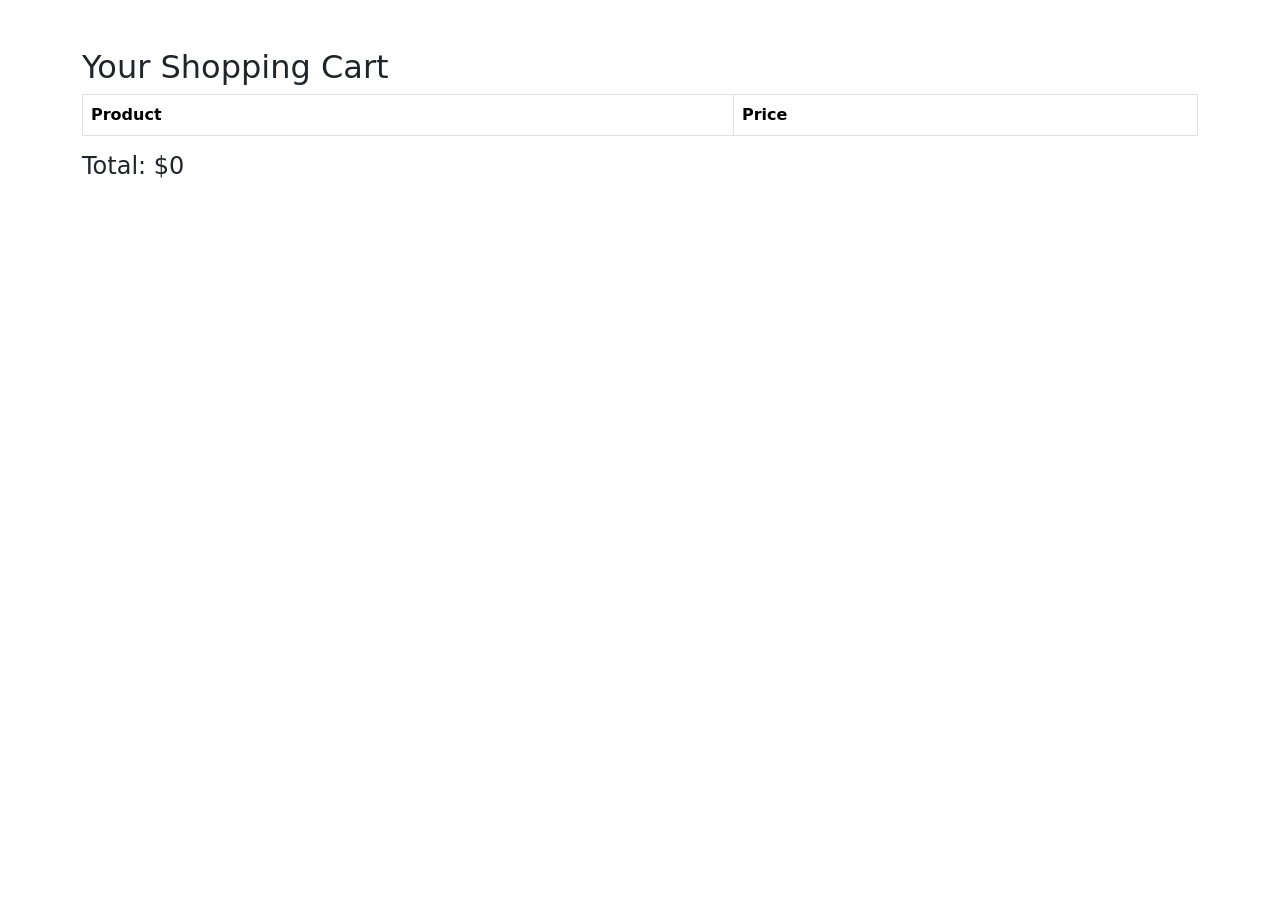
<file: Cart.html>
<!DOCTYPE html>
<html lang="en">
<head>
<meta charset="UTF-8">
<title>Your Cart</title>
<link href="https://cdn.jsdelivr.net/npm/bootstrap@5.3.8/dist/css/bootstrap.min.css" rel="stylesheet">
</head>

<body>

<div class="container mt-5">

<h2>Your Shopping Cart</h2>

<table class="table table-bordered">
<thead>
<tr>
<th>Product</th>
<th>Price</th>
</tr>
</thead>

<tbody id="cartItems"></tbody>

</table>

<h4>Total: $<span id="total"></span></h4>

</div>

<script>

let cart = JSON.parse(localStorage.getItem("cart")) || [];

let total = 0;
let html = "";

cart.forEach(item => {

html += `
<tr>
<td>${item.name}</td>
<td>$${item.price}</td>
</tr>
`;

total += item.price;

});

document.getElementById("cartItems").innerHTML = html;
document.getElementById("total").innerText = total;

</script>

</body>
</html>
</file>
